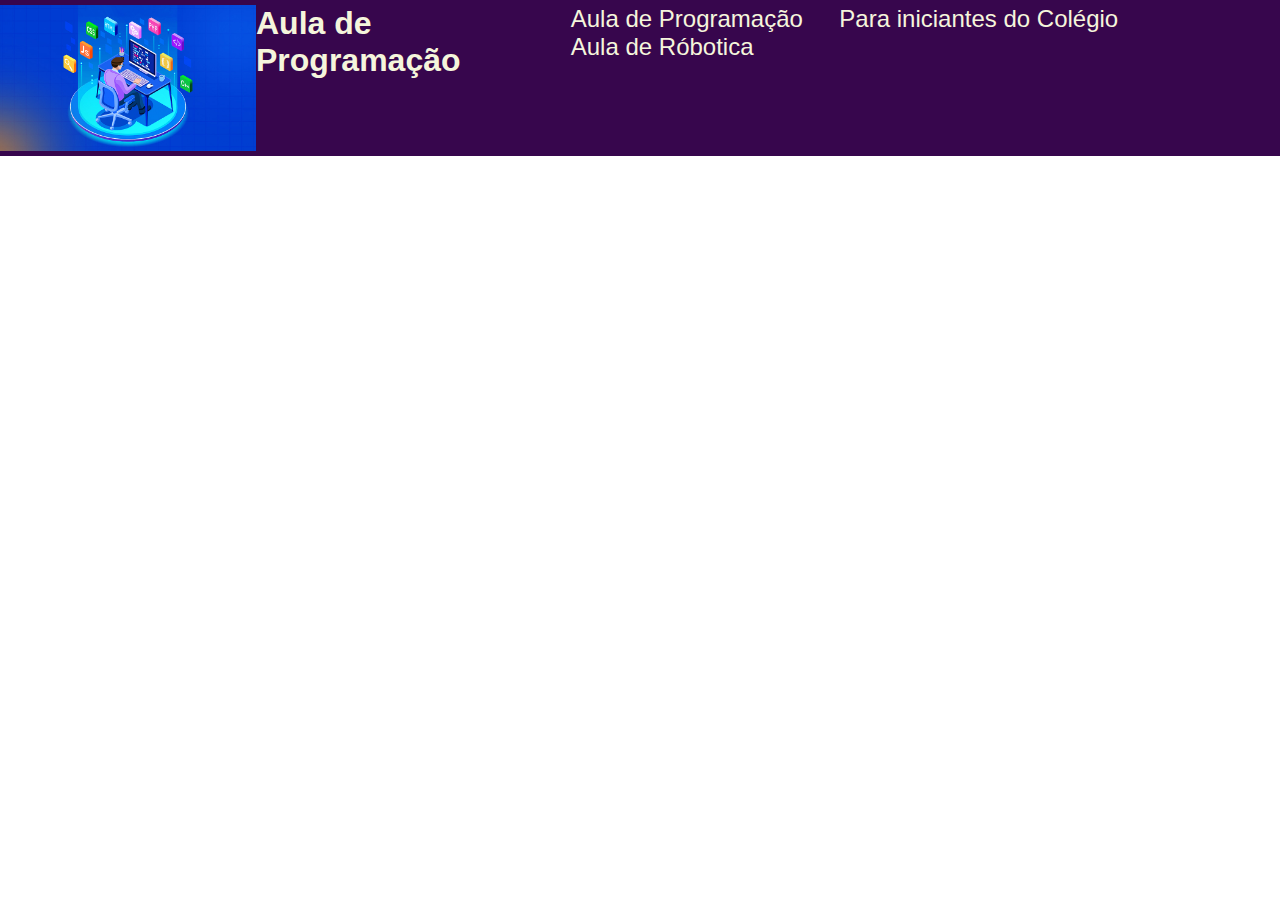
<file: clarinha.html>
<!DOCTYPE html>
<html lang="en">
<head>
    <meta charset="UTF-8">
    <meta http-equiv="X-UA-Compatible" content="IE=edge">
    <meta name="viewport" content="width=device-width, initial-scale=1.0">
    <title>Luciana</title>
    <link rel="stylesheet" href="style.css">
</head>
<body>
    <header class="cabeçalho">
        <img class="cabeçalho-imagem" src="programação.jpeg" alt="programação.jpeg">
        <h1>Aula de Programação</h1>
        <ul class="cabeçalho-lista">
            <li class="cabeçalho-lista-item">Aula de Programação</li>
            <li class="cabeçalho-lista-item">Para iniciantes do Colégio</li>
            <li class="cabeçalho-lista-item">Aula de Róbotica</li>
        </ul>
    </header>

</body>
</html>
</file>
<file: style.css>
*{
  margin: 0;
  padding: 0;
  
  }
  body{font-family: 'Raleway', sans-serif;
  }
  
  
  .cabeçalho {
   background-color: #37064d;
   color: beige;
   display: flex;
   justify-content: space-around;
   padding: 5px 0;
  }
  
  
  .cabeçalho-imagem{
    width: 20%;
  
  }
  
  .cabeçalho-lista-item{
      display: inline-block;
      margin: 0 16px;
      font-size: 24px;
  }

  .Aula-imagem{
      width: 18%;
  }

  .Aulas{
      background-image: linear-gradient(#37064d,#9777f0);
      color: white;
      display: flex; justify-content: center; align-items: center;
      padding: 20px 0;
  }

  .aula-div-conteudo{
      width: 35%;
  }
  .Aula-título{
    padding: 5% 0;
  }

  .estudante-imagem{
    width: 40%;
  }

  .estudante-ícone{
    width: 24px;
  }

  .estudante-div{
    text-align: center;
  }

  .estudantes-título{
      text-align: center;
      padding: 25px 0;
  }

  .estudante-todos{
      display: grid; 
      grid-template-columns: 20% 20% 20% 20% 20%;
  }

  .rodape{
      background-color: #37064d;
      text-align: center;
  }

  .rodape-imagem{
      height: 60px;
      padding: 12px 0;
  }
</file>
